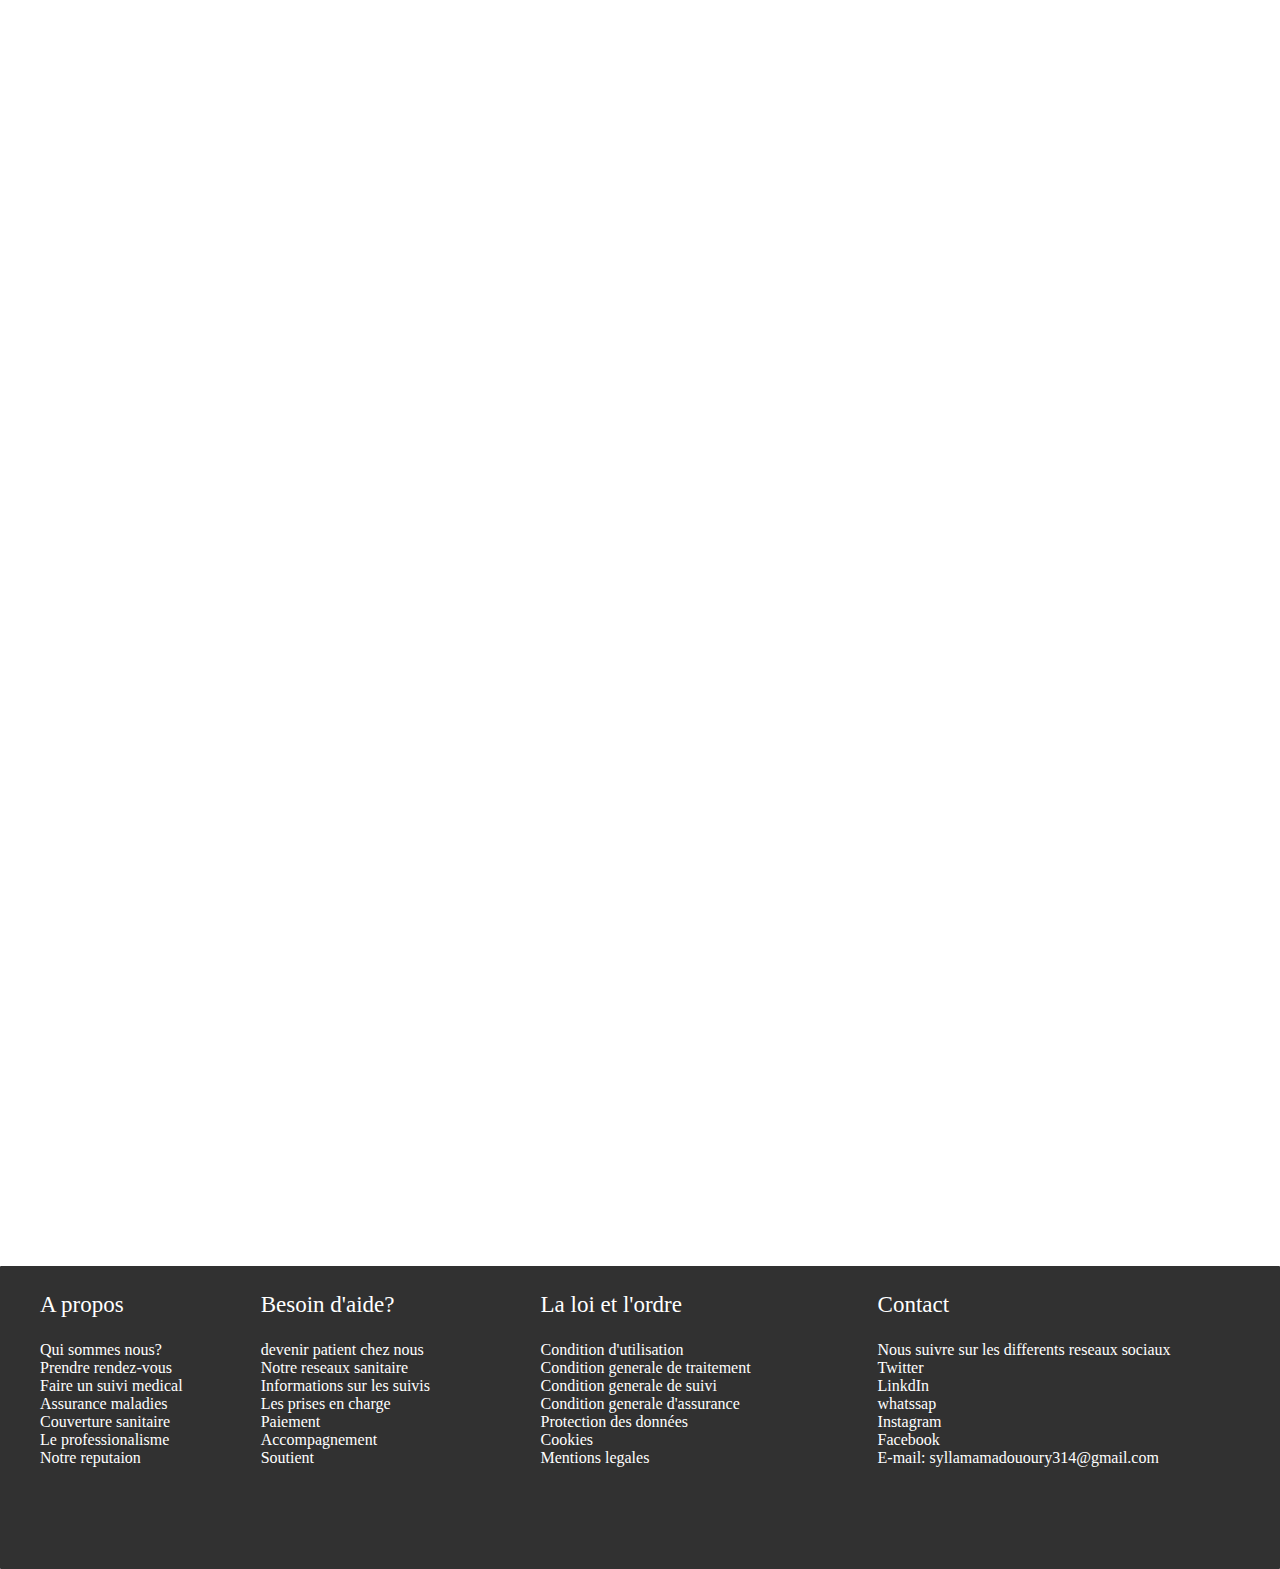
<file: footer.html>
<!DOCTYPE html>
<html>
	<head>
		<title>

		</title>
		<link href="footer.css" rel="stylesheet">
	</head>
<body>
<footer>
			<ul class="u0">
			   <p class="p1">A propos</p>
				<li><a href="#">Qui sommes nous?</a></li>
				<li><a href="#">Prendre rendez-vous </a></li>
				<li><a href="#">Faire un suivi medical</a></li>
				<li><a href="#">Assurance maladies</a></li>
				<li><a href="#">Couverture sanitaire</a></li>
				<li><a href="#">Le professionalisme</a></li>
				<li><a href="#">Notre reputaion</a></li>
			</ul>
			<ul class="u1">
			  <p class="p2">Besoin d'aide?</p>
				<li><a href="#">devenir patient chez nous</a></li>
				<li><a href="#">Notre reseaux sanitaire</a></li>
				<li><a href="#">Informations sur les suivis</a></li>
				<li><a href="#">Les prises en charge</a></li>
				<li><a href="#">Paiement</a></li>
				<li><a href="#">Accompagnement</a></li>
				<li><a href="#">Soutient</a></li>
			</ul>
			<ul class="u2">
			  <p class="p3">La loi et l'ordre</p>
				<li><a href="#">Condition d'utilisation</a></li>
				<li><a href="#">Condition generale de traitement</a></li>
				<li><a href="#">Condition generale de suivi</a></li>
				<li><a href="#">Condition generale d'assurance</a></li>
				<li><a href="#">Protection des données</a></li>
				<li><a href="#">Cookies</a></li>
				<li><a href="#">Mentions legales</a></li>
			</ul>
			<ul class="u3">
			  <p class="p4">Contact</p>
				<li><a href="#">Nous suivre sur les differents reseaux sociaux</a></li>
				<li><a href="Twitter.com alt="notre compte Twitter"">Twitter</a></li>
				<li><a href="LinkdIn.com alt="notre compte LinkdIn"">LinkdIn</a></li>
				<li><a href="#">whatssap</a></li>
				<li><a href="Instagram.com alt="notre compte Instagram"">Instagram</a></li>
				<li><a href="Facebook.com alt="notre compte facebook"">Facebook</a></li>
				<li><a href="#">E-mail: syllamamadououry314@gmail.com</a></li>
			</ul>
				
					</footer>
</body>
</html>
</file>
<file: footer.css>
footer
{
	background-color: rgb(49 49 49);
	height: 300px;
	position: absolute;
	bottom:-669px;
	left: 0px;
	width: 100%;
	border-top: 3px solid rgb(49 49 49);
	border-left: none;
	border-right: none;
	border-radius:1px;
	padding: 0px;
	margin: 0px;
}
.p1
{
	color: white;
	font-size: 23px;
}
.p2
{
	color: white;
	font-size: 23px;
}
.u1
{
	float: right;
	position:relative;
	bottom: 230px;
	right: 850px;
	list-style-type: none;
}
.p3
{
	color: white;
	font-size: 23px;
}
.u2
{
	float: right;
	position:relative;
	bottom: 230px;
	left: -320px;
	list-style-type: none;
}
.p4
{
	color: white;
	font-size: 23px;
}
.u3
{
	float: right;
	position:relative;
	bottom: 230px;
	left: 350px;
	text-decoration: none;
	list-style-type: none;
}
.u0
{
	list-style-type: none;
}
a
{
	color: white;
	text-decoration: none;
}
</file>
